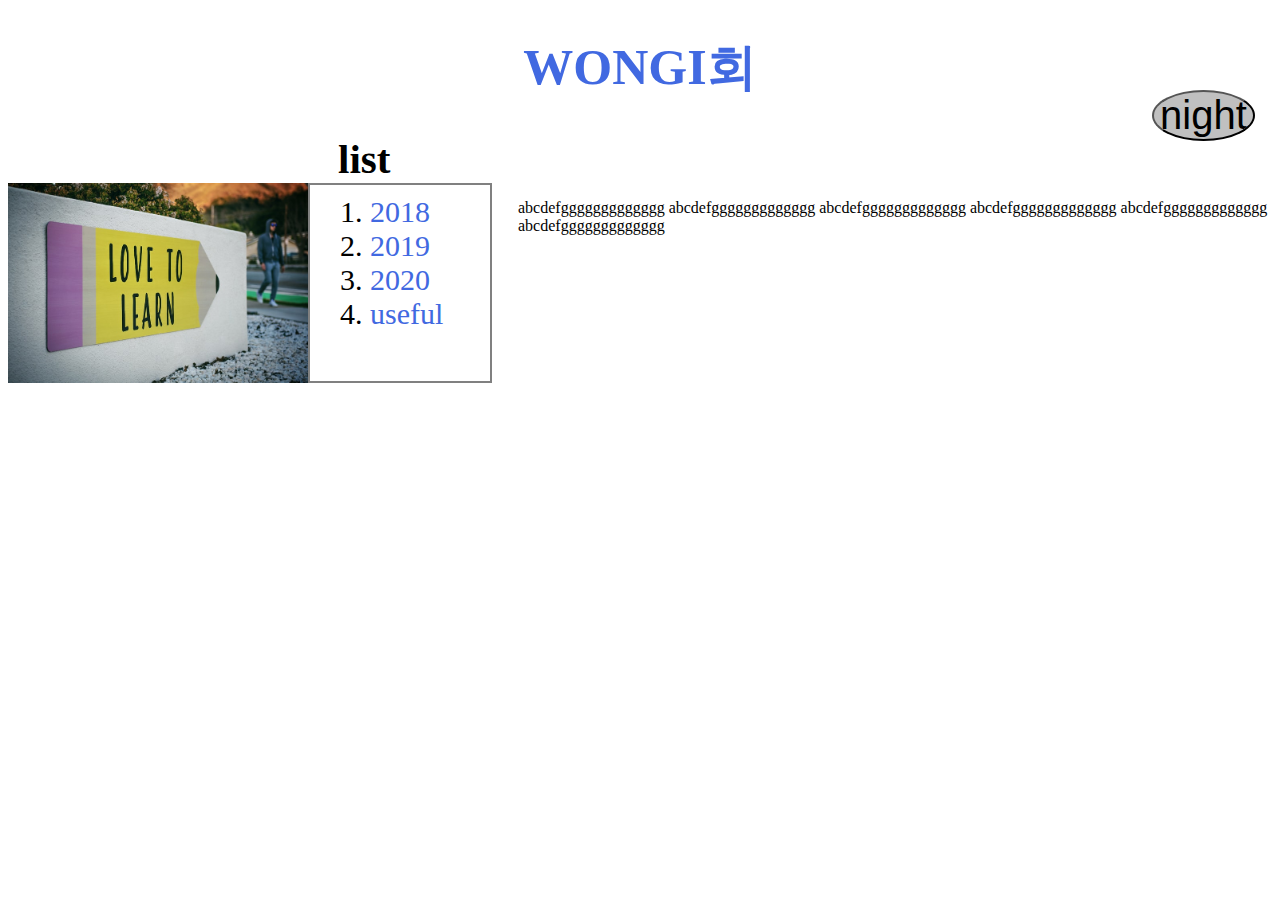
<file: index.html>
<!DOCTYPE html>
<html lang="ko">
<head>
    <meta charset="UTF-8">
    <meta name="viewport" content="width=device-width, initial-scale=1.0">
    <meta http-equiv="X-UA-Compatible" content="ie=edge">
    <title>wogu_wongi</title>
    <!-- Global site tag (gtag.js) - Google Analytics -->
    <script async src="https://www.googletagmanager.com/gtag/js?id=UA-157806553-1"></script>
    <script>
    window.dataLayer = window.dataLayer || [];
    function gtag(){dataLayer.push(arguments);}
    gtag('js', new Date());
    gtag('config', 'UA-157806553-1');
    </script>
    <link rel="stylesheet" href="style.css">
    <script src="1.js"></script>
</head>
<body>
    <p id="egg2"><strong>This is another egg</strong></p>
    <h1><a href="index.html" title="main">WONGI회</a></h1>
        <input class="button" id="change" type="button" value="night" onclick="
                changer(this)
        ">
    <h2>list</h2>
    <div id="grid">
        <img id="img1" src="sch.jpg" width="100%">
        <ol>
            <li><a href="1.html" title="list">2018</a></li>
            <li><a href="2.html" title="list">2019</a></li>
            <li><a href="3.html" title="list">2020</a></li>
            <li><a href="4.html" title="page">useful</a></li>
        </ol>
        <div>
            <p id ="pa">abcdefggggggggggggg
                abcdefggggggggggggg
                abcdefggggggggggggg
                abcdefggggggggggggg
                abcdefggggggggggggg
                abcdefggggggggggggg
            </p>
        </div>
        </div>
        <div id="disqus_thread"></div>
    <p>
        <script>
        
        (function() { // DON'T EDIT BELOW THIS LINE
        var d = document, s = d.createElement('script');
        s.src = 'https://won-3.disqus.com/embed.js';
        s.setAttribute('data-timestamp', +new Date());
        (d.head || d.body).appendChild(s);
        })();
        </script>
        <noscript>Please enable JavaScript to view the <a href="https://disqus.com/?ref_noscript">comments powered by Disqus.</a></noscript>
    </p>   
    <p id="egg">
        <strong>This is easter egg</strong>
    </p>
</body>
</html>
</file>
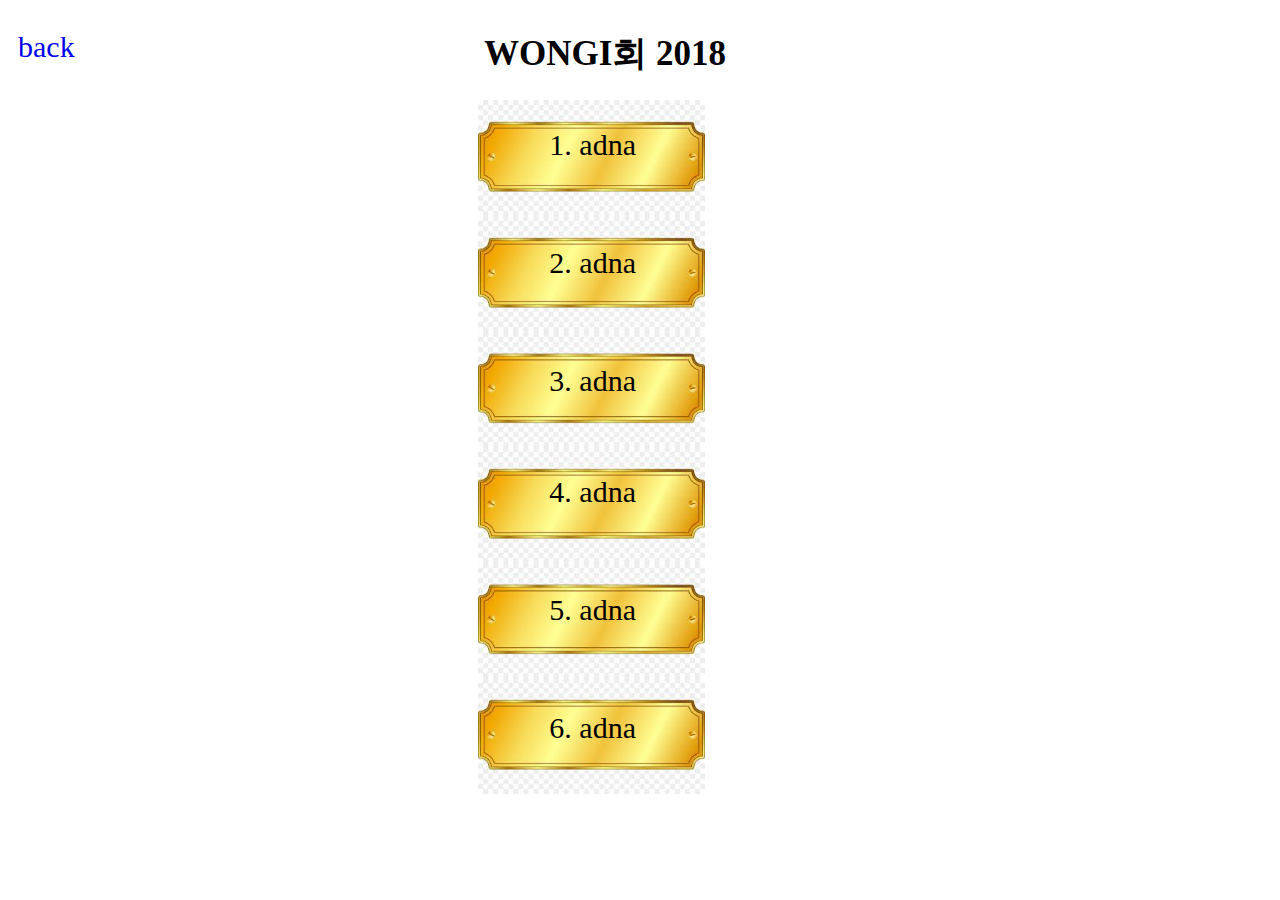
<file: 1.html>
<!DOCTYPE html>
<html>
    <head>
        <title>wogu_wongi 2018</title>
        <meta charset="utf-8">
        <meta name="viewport" content="width=device-width, initial-scale=1.0">
        <meta http-equiv="X-UA-Compatible" content="ie=edge">
        <link rel="stylesheet" href="style1.css">
        <!-- Global site tag (gtag.js) - Google Analytics -->
        <script async src="https://www.googletagmanager.com/gtag/js?id=UA-157806553-1"></script>
        <script>
        window.dataLayer = window.dataLayer || [];
        function gtag(){dataLayer.push(arguments);}
        gtag('js', new Date());

        gtag('config', 'UA-157806553-1');
        </script>
    </head>
    <body>
        <a id="back" href="index.html">back</a>
        <h1>WONGI회 2018 </h1>
        <ol id="list">
            <img class = "tag" src="name tag.jpg" />
            <li id="f" >adna</li>
            <img class = "tag" src="name tag.jpg" />
            <li id="se">adna</li>
            <img class = "tag"src="name tag.jpg" />
            <li id="th" >adna</li>
            <img class = "tag"src="name tag.jpg" />
            <li id="fo" >adna</li>
            <img class = "tag"src="name tag.jpg" />
            <li id="fi" >adna</li>
            <img class = "tag" src="name tag.jpg" />
            <li id="si">adna</li>
        </ol>
    </body>
</html>
</file>
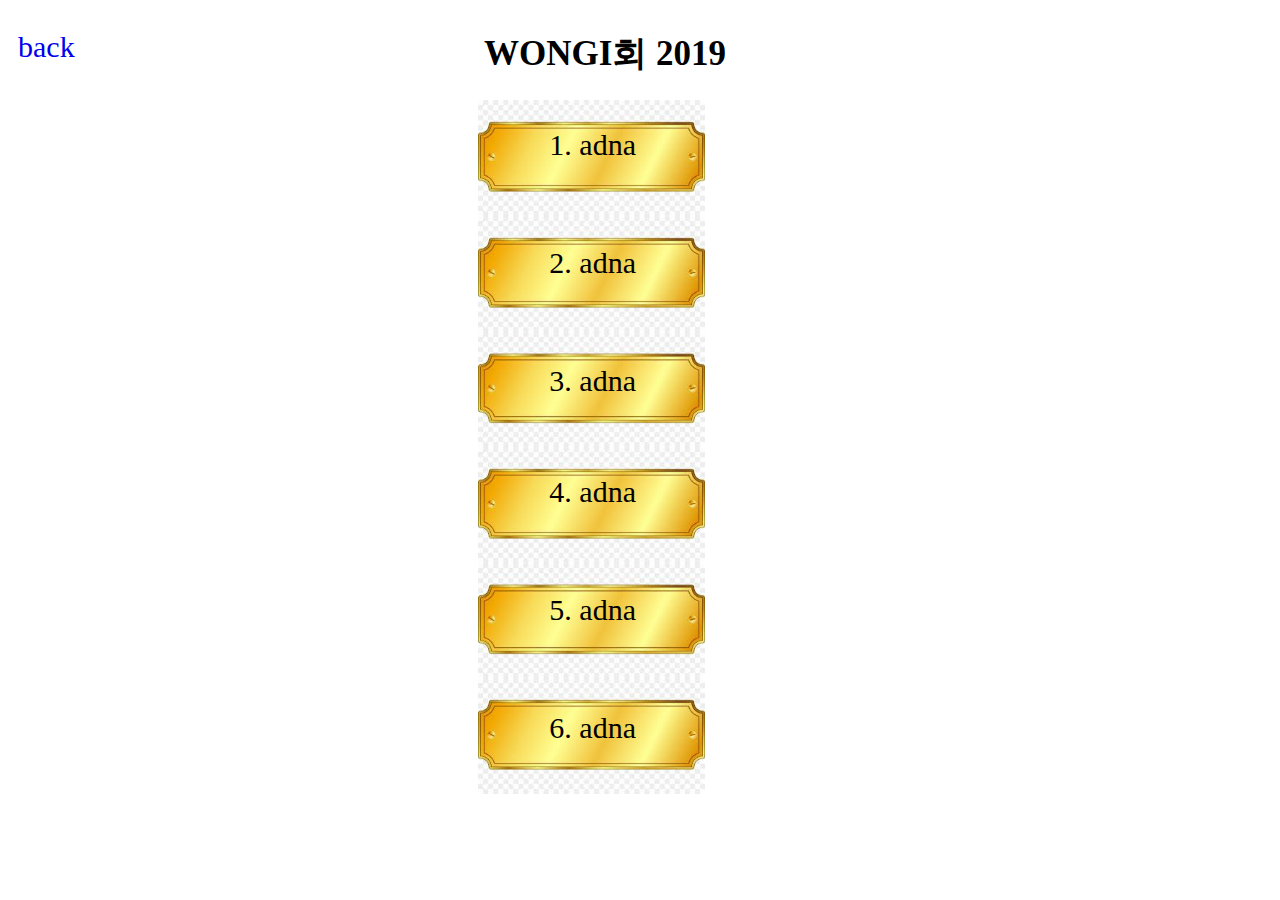
<file: 2.html>
<!DOCTYPE html>
<html>
    <head>
        <title>wogu_wongi 2019</title>
        <meta charset="utf-8">
        <meta name="viewport" content="width=device-width, initial-scale=1.0">
        <meta http-equiv="X-UA-Compatible" content="ie=edge">
        <link rel="stylesheet" href="style1.css">
        <!-- Global site tag (gtag.js) - Google Analytics -->
        <script async src="https://www.googletagmanager.com/gtag/js?id=UA-157806553-1"></script>
        <script>
        window.dataLayer = window.dataLayer || [];
        function gtag(){dataLayer.push(arguments);}
        gtag('js', new Date());

        gtag('config', 'UA-157806553-1');
        </script>
    </head>
    <body>
        <a id="back" href="index.html">back</a>
        <h1>WONGI회 2019 </h1>
        <ol id="list">
            <img class = "tag" src="name tag.jpg" />
            <li id="f" >adna</li>
            <img class = "tag" src="name tag.jpg" />
            <li id="se">adna</li>
            <img class = "tag"src="name tag.jpg" />
            <li id="th" >adna</li>
            <img class = "tag"src="name tag.jpg" />
            <li id="fo" >adna</li>
            <img class = "tag"src="name tag.jpg" />
            <li id="fi" >adna</li>
            <img class = "tag" src="name tag.jpg" />
            <li id="si">adna</li>
        </ol>
    </body>
</html>
</file>
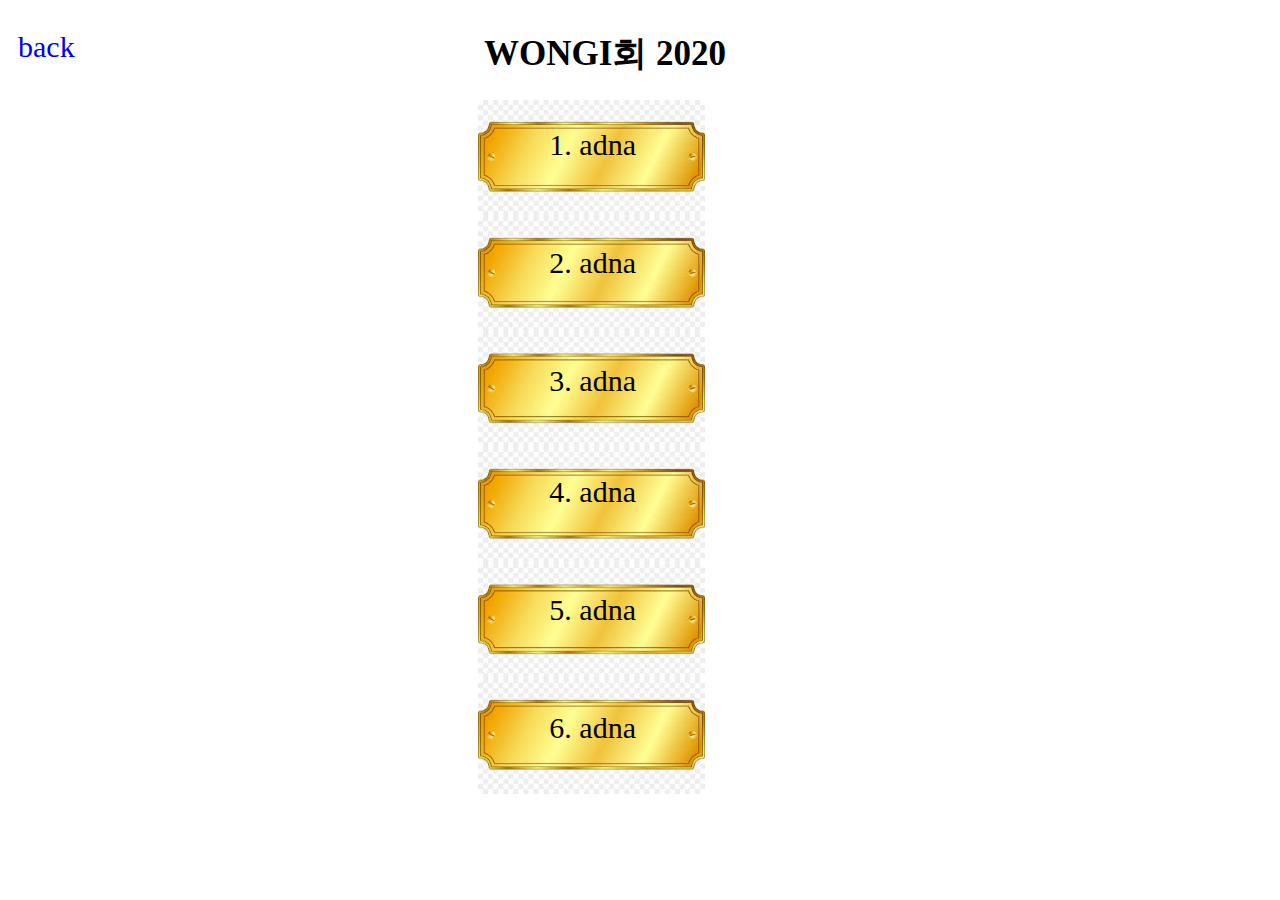
<file: 3.html>
<!DOCTYPE html>
<html>
    <head>
        <title>wogu_wongi 2020</title>
        <meta charset="utf-8">
        <meta name="viewport" content="width=device-width, initial-scale=1.0">
        <meta http-equiv="X-UA-Compatible" content="ie=edge">
        <link rel="stylesheet" href="style1.css">
        <!-- Global site tag (gtag.js) - Google Analytics -->
        <script async src="https://www.googletagmanager.com/gtag/js?id=UA-157806553-1"></script>
        <script>
        window.dataLayer = window.dataLayer || [];
        function gtag(){dataLayer.push(arguments);}
        gtag('js', new Date());

        gtag('config', 'UA-157806553-1');
        </script>
    </head>
    <body>
        <a id="back" href="index.html">back</a>
        <h1>WONGI회 2020 </h1>
        <ol id="list">
            <img class = "tag" src="name tag.jpg" />
            <li id="f" >adna</li>
            <img class = "tag" src="name tag.jpg" />
            <li id="se">adna</li>
            <img class = "tag"src="name tag.jpg" />
            <li id="th" >adna</li>
            <img class = "tag"src="name tag.jpg" />
            <li id="fo" >adna</li>
            <img class = "tag"src="name tag.jpg" />
            <li id="fi" >adna</li>
            <img class = "tag" src="name tag.jpg" />
            <li id="si">adna</li>
        </ol>
    </body>
</html>
</file>
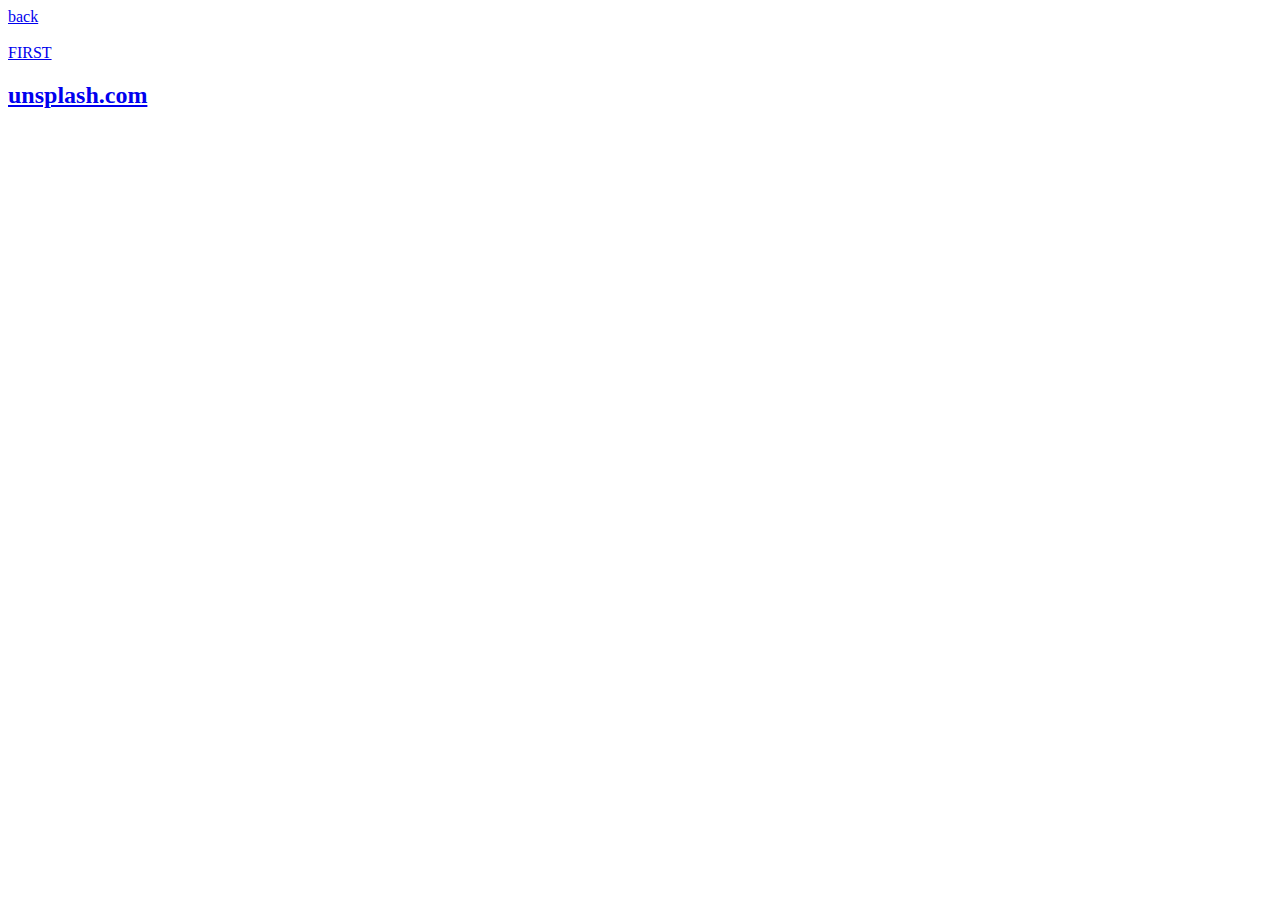
<file: 4.html>
<!DOCTYPE html>
<html lang="ko">
<head>
    <meta charset="UTF-8">
    <meta name="viewport" content="width=device-width, initial-scale=1.0">
    <meta http-equiv="X-UA-Compatible" content="ie=edge">
    <title>useful</title>
</head>
<body>
    <a id="back" href="index.html">back</a><br><br>
    <a href="http://info.cern.ch" title="first web" target="_blank">FIRST</a>
    <h2><a href="https://unsplash.com/" target="_blank" title="free image">unsplash.com</a></h2>
</body>
</html>
</file>
<file: style.css>
h1{
    font-size: 50px;
    text-align: center;
}
#grid ol{
    border: 2px gray solid;
    width: 30%;
    margin: 0;
    padding-top: 10px;
    padding-left: 30%;
    padding-right: 30%;
    font-size: 30px;
}
h2{
    margin-left: 330px;
    margin-bottom: 0px;
    font-size: 41px;
}
#grid{
    display: grid;
    grid-template-columns: 300px 200px 1fr;
}
#pa{
    margin-left:10px;

}
#img1{
    height: 200px;
}
@media(max-width:600px){
    #pa{
        display: none;
    }
}
#egg{
    display: none;
    color: white;

}
@media(min-width:3800px){
    #egg{
        display: block;
    }
}
#egg2{
    display: none;
    color: white;
}
@media(max-height:25px){
    #egg2{
        display: block;
    }
}
a{
    text-decoration: none;
    color: royalblue;
}
.button{
    background-color: silver;
    cursor: pointer;
    font-size: 40px;
}
#change{
    border-radius: 50%;
    position: absolute;
    top: 10%;
    left: 90%;
}
</file>
<file: style1.css>
#list{
    margin-left: 90px;
    position: relative
}
li{
    margin-bottom: 10px;
    font-size: 30px;
    width: 250px;
}
#f{
    position: absolute;
	top: 4%;
	left: 41%;
}
#se{
    position: absolute;
	top: 21%;
	left: 41%;
}
#th{
    position: absolute;
	top: 38%;
	left: 41%;
}
#fo{
    position: absolute;
	top: 54%;
	left: 41%;
}
#fi{
    position: absolute;
	top: 71%;
	left: 41%;
}
#si{
    position: absolute;
	top: 88%;
	left: 41%;
}
.tag{
    display: block;
    width: 20%;
    height: 10%;
    margin-left: 30%;
}
h1{
    font-size: 35px;
    text-align: center;
    margin-right: 70px;
    margin-top: 30px;
}
#back{
    position: absolute;
    font-size: 30px;
    margin-left: 10px;
    text-decoration: none;
}
</file>
